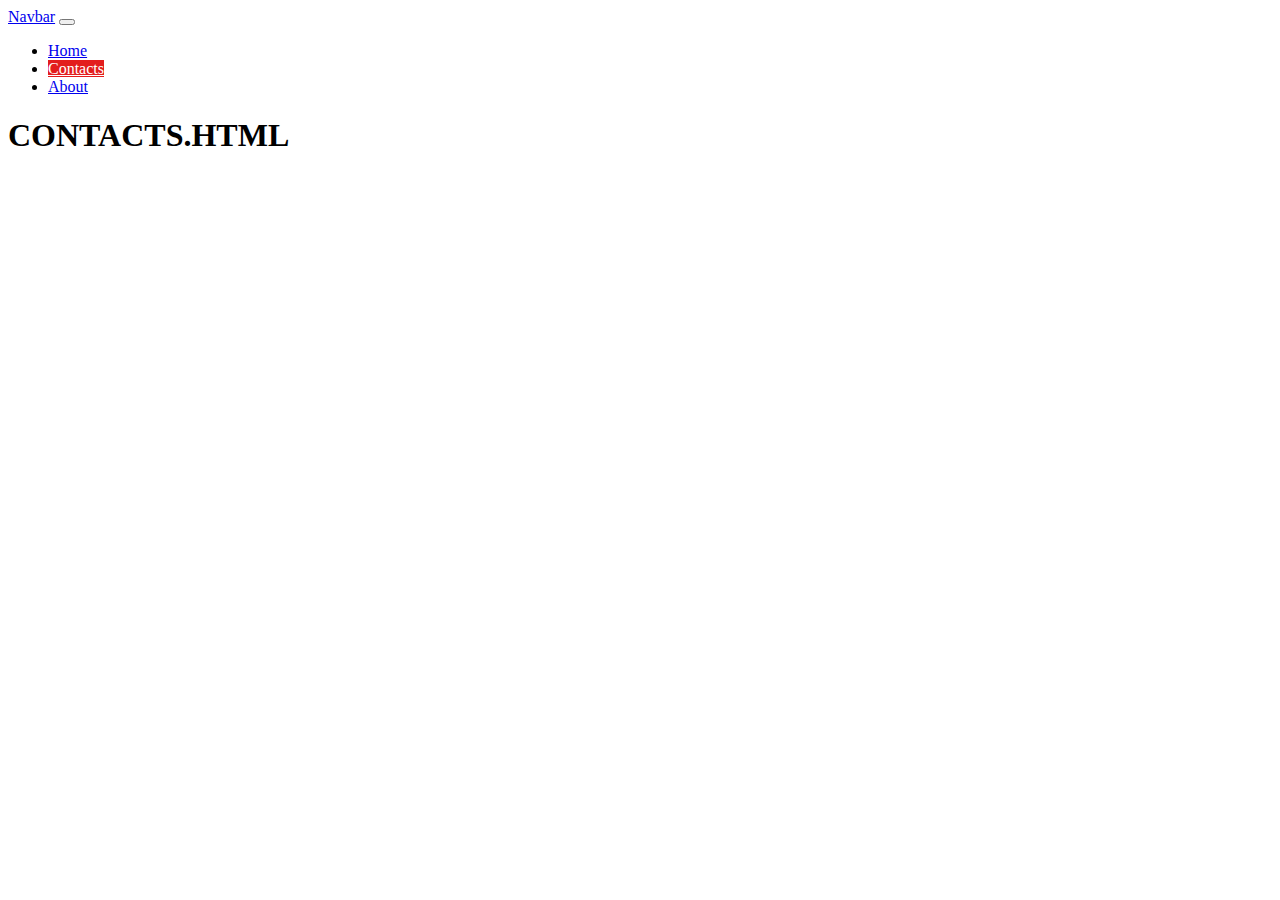
<file: contacts.html>
<!DOCTYPE html>
<html lang="en">
<head>
  <meta charset="UTF-8">
  <meta name="viewport" content="width=device-width, initial-scale=1.0">
  <meta http-equiv="X-UA-Compatible" content="ie=edge">
  <link href="https://cdn.jsdelivr.net/npm/bootstrap@5.1.3/dist/css/bootstrap.min.css" rel="stylesheet" integrity="sha384-1BmE4kWBq78iYhFldvKuhfTAU6auU8tT94WrHftjDbrCEXSU1oBoqyl2QvZ6jIW3" crossorigin="anonymous">
  <link rel="stylesheet" href="style.css">
  <script src="index.js" defer></script>
  <link rel="icon" type="image/x-icon" href="#">
  <title>My cool navigation</title>
</head>
<body>
<nav class="navbar navbar-expand-lg navbar-light bg-light">
  <div class="container-fluid">
    <a class="navbar-brand" href="#">Navbar</a>
    <button class="navbar-toggler" type="button" data-bs-toggle="collapse" data-bs-target="#navbarSupportedContent" aria-controls="navbarSupportedContent" aria-expanded="false" aria-label="Toggle navigation">
      <span class="navbar-toggler-icon"></span>
    </button>
    <div class="collapse navbar-collapse" id="navbarSupportedContent">
      <ul class="navbar-nav me-auto mb-2 mb-lg-0">

      </ul>
    </div>
  </div>
</nav>

<h1>CONTACTS.HTML</h1>


<script src="https://cdn.jsdelivr.net/npm/bootstrap@5.1.3/dist/js/bootstrap.bundle.min.js" integrity="sha384-ka7Sk0Gln4gmtz2MlQnikT1wXgYsOg+OMhuP+IlRH9sENBO0LRn5q+8nbTov4+1p" crossorigin="anonymous"></script>
</body>
</html>
</file>
<file: style.css>
.nav-item{
    padding-right: 1vw;
}

.active {
    background-color: rgb(227, 29, 29);
    color: rgb(255, 255, 255);
  }
</file>
